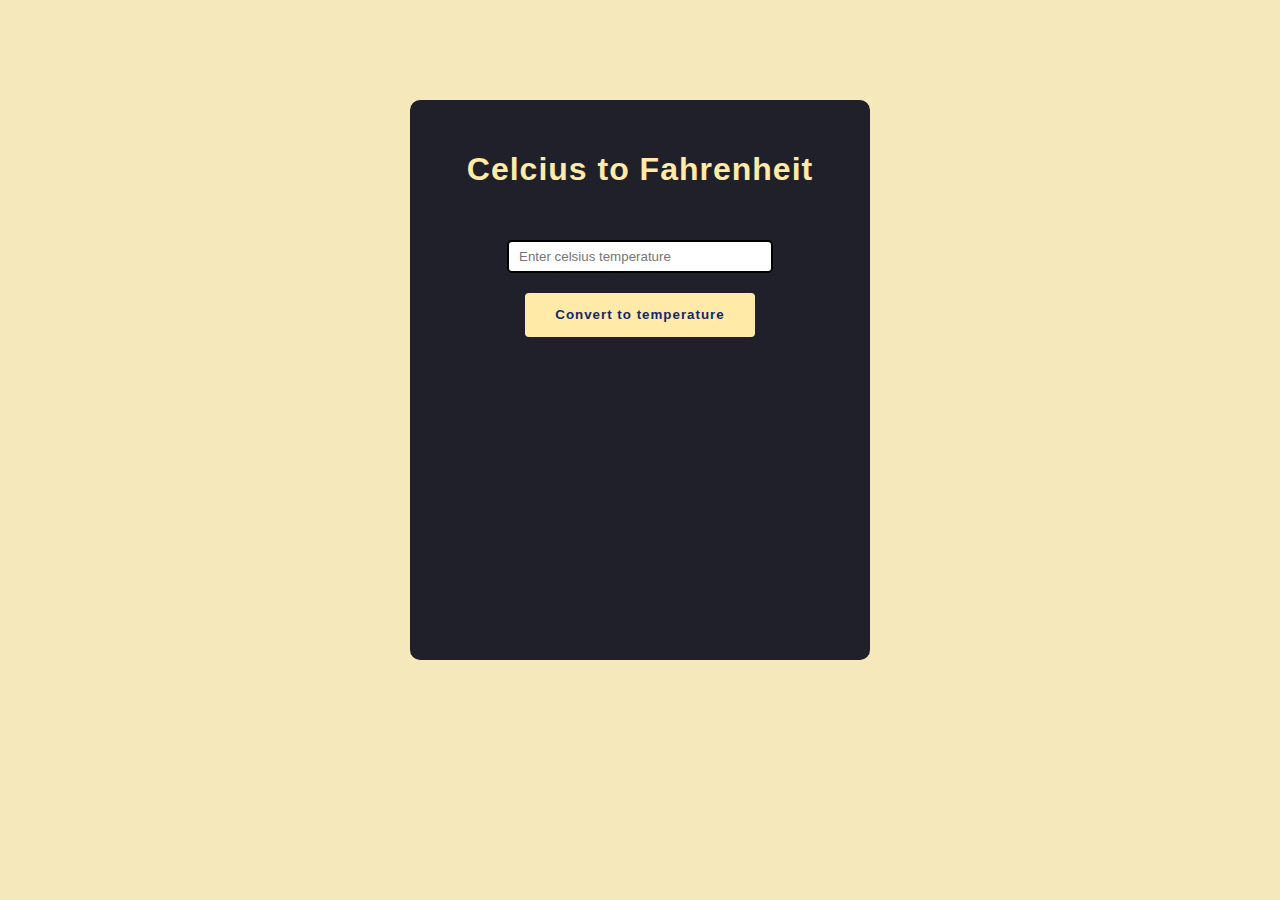
<file: Celsius to Fahrenheit converter/index.html>
<!DOCTYPE html>
<html lang="en">
<head>
    <meta charset="UTF-8">
    <meta name="viewport" content="width=device-width, initial-scale=1.0">
    <link rel="stylesheet" href="style.css">
    <title>Celcius to Fahrenheit Converter</title>
</head>
<body>
    <div id="wrapper">
        <h1>Celcius to Fahrenheit</h1>
        <div class="inputdiv">
            <input type="text" id="input" placeholder="Enter celsius temperature">

        </div>
        <div>
            <button type="submit" onclick="convert()">Convert to temperature</button>
        </div>
        <div id="result">

    </div>
    <script src="script.js">
            

    </script>
    
</body>
</html>
</file>
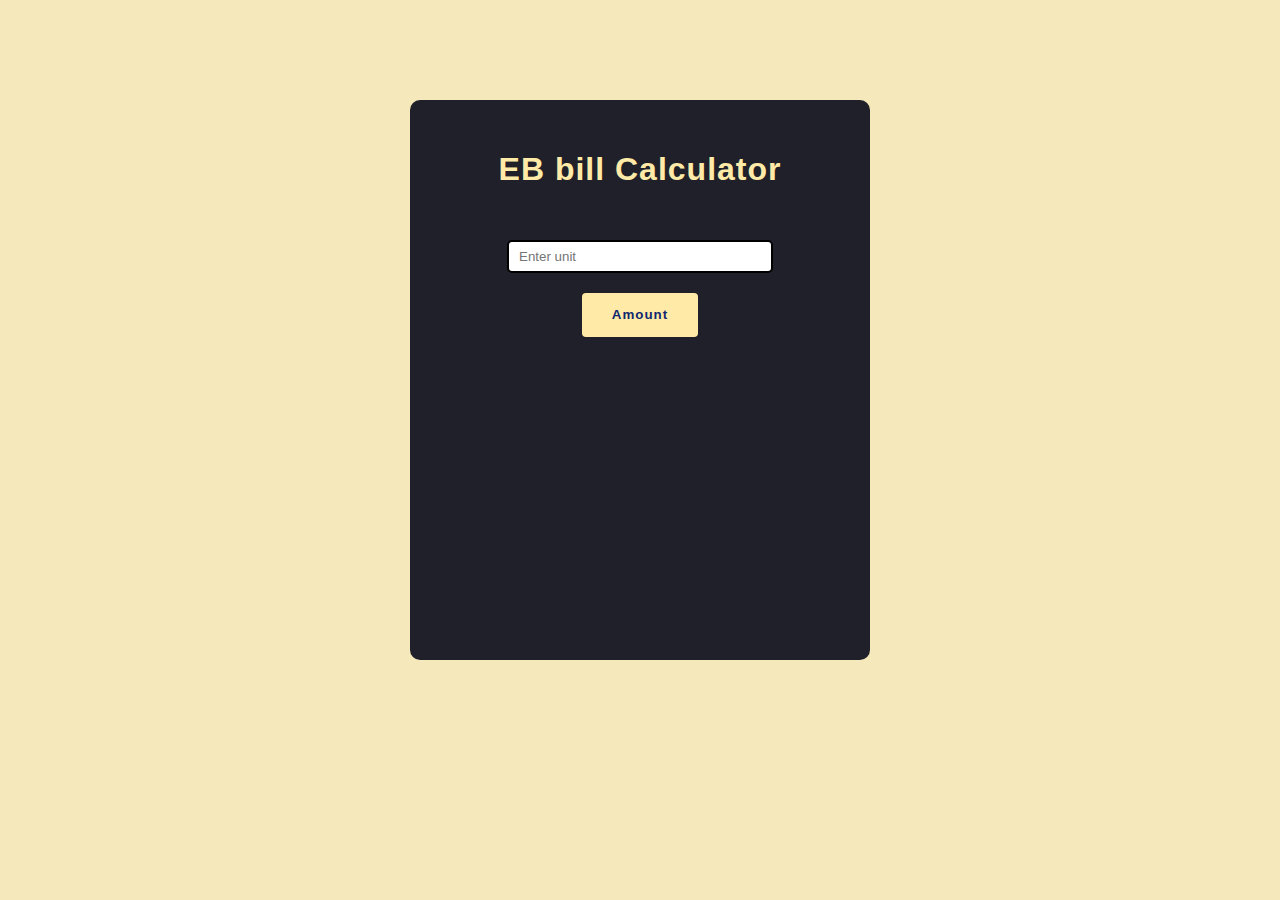
<file: EB bill amount calculator/index.html>
<!DOCTYPE html>
<html lang="en">
<head>
    <meta charset="UTF-8">
    <meta name="viewport" content="width=device-width, initial-scale=1.0">
    <link rel="stylesheet" href="style.css">
    <title>EB Bill Calculator</title>
</head>
<body>
    <div id="wrapper">
        <h1>EB bill Calculator</h1>
        <div class="inputdiv">
            <input type="text" id="input" placeholder="Enter unit">

        </div>
        <div>
            <button type="submit" onclick="convert()">Amount</button>
        </div>
        <div id="result">

    </div>
    <script src="script.js">
            

    </script>
    
</body>
</html>
</file>
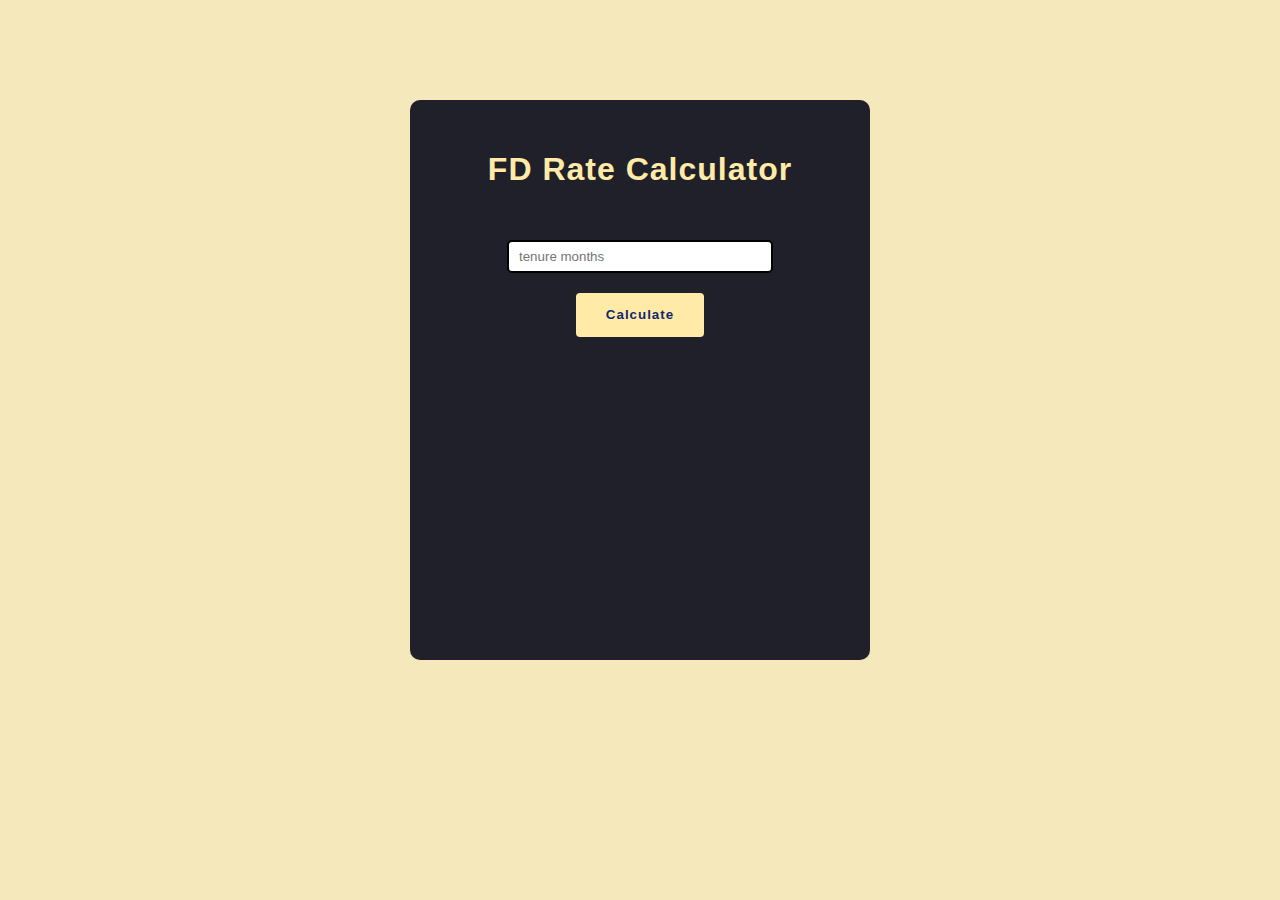
<file: FD Rate calculator/index.html>
<!DOCTYPE html>
<html lang="en">
<head>
    <meta charset="UTF-8">
    <meta name="viewport" content="width=device-width, initial-scale=1.0">
    <link rel="stylesheet" href="style.css">
    <title>FD Rate Calculator</title>
</head>
<body>
    <div id="wrapper">
        <h1>FD Rate Calculator</h1>
        <div class="inputdiv">
            <input type="text" id="input" placeholder="tenure months">

        </div>
        <div>
            <button type="submit" onclick="convert()">Calculate</button>
        </div>
        <div id="result">

    </div>
    <script src="script.js">
            

    </script>
    
</body>
</html>
</file>
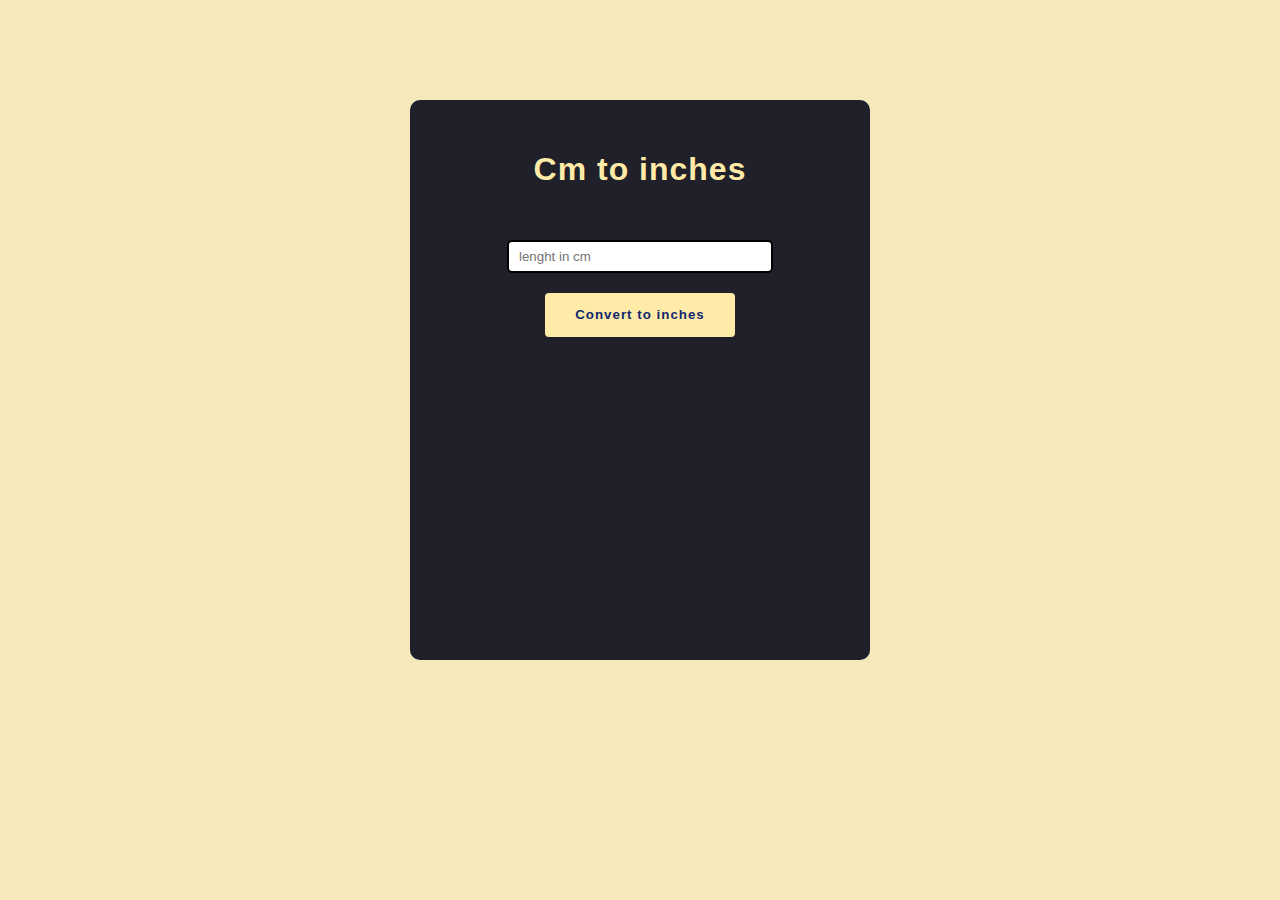
<file: lenght conver/intex.html>
<!DOCTYPE html>
<html lang="en">
<head>
    <meta charset="UTF-8">
    <meta name="viewport" content="width=device-width, initial-scale=1.0">
    <link rel="stylesheet" href="style.css">
    <title>Lenght Converter</title>
</head>
<body>
    <div id="wrapper">
        <h1>Cm to inches</h1>
        <div class="inputdiv">
            <input type="text" id="input" placeholder="lenght in cm">
        </div>
        <div>
            <button type="submit" onclick="convert()">Convert to inches</button>
        </div>
        <div id="result">

    </div>
    <script src="scrip.js">
        
    </script>
    
</body>
</html>
</file>
<file: Celsius to Fahrenheit converter/style.css>
html,
body{
   margin: 0;
   font-family: 'Poppins', sans-serif;
   background-color:#f5e8ba;
}

#wrapper div,#wrapper h1{
    display:flex;
    justify-content: center;
    
}

h1{
    color:#ffeba7;
    letter-spacing: 1px;
}
input{
    border-radius: 5px;
    border: 2px solid black ;
    margin-top:30px;
    height:2em;
    width:250px;
    padding-left:10px;
}

input:active{
    border:none;
}
#wrapper{
    height:500px;
    width:400px;
    margin:100px auto;
    background-color:#1f2029;
    border-radius:10px;
    padding:30px;
}

button{
    margin-top:20px;
    background-color:#ffeba7;
    border-radius: 4px;
    height: 44px;
    font-weight: 600;
    padding: 0 30px;
    letter-spacing: 1px;
    border: none;
    color: #102770;
}

button:hover{
    cursor:pointer;
}
#result{
    color:white;
    margin-top:20px;
    font-size:32px;
}
</file>
<file: EB bill amount calculator/style.css>
html,
body{
   margin: 0;
   font-family: 'Poppins', sans-serif;
   background-color:#f5e8ba;
}

#wrapper div,#wrapper h1{
    display:flex;
    justify-content: center;
    
}

h1{
    color:#ffeba7;
    letter-spacing: 1px;
}
input{
    border-radius: 5px;
    border: 2px solid black ;
    margin-top:30px;
    height:2em;
    width:250px;
    padding-left:10px;
}

input:active{
    border:none;
}
#wrapper{
    height:500px;
    width:400px;
    margin:100px auto;
    background-color:#1f2029;
    border-radius:10px;
    padding:30px;
}

button{
    margin-top:20px;
    background-color:#ffeba7;
    border-radius: 4px;
    height: 44px;
    font-weight: 600;
    padding: 0 30px;
    letter-spacing: 1px;
    border: none;
    color: #102770;
}

button:hover{
    cursor:pointer;
}
#result{
    color:white;
    margin-top:20px;
    font-size:32px;
}
</file>
<file: FD Rate calculator/style.css>
html,
body{
   margin: 0;
   font-family: 'Poppins', sans-serif;
   background-color:#f5e8ba;
}

#wrapper div,#wrapper h1{
    display:flex;
    justify-content: center;
    
}

h1{
    color:#ffeba7;
    letter-spacing: 1px;
}
input{
    border-radius: 5px;
    border: 2px solid black ;
    margin-top:30px;
    height:2em;
    width:250px;
    padding-left:10px;
}

input:active{
    border:none;
}
#wrapper{
    height:500px;
    width:400px;
    margin:100px auto;
    background-color:#1f2029;
    border-radius:10px;
    padding:30px;
}

button{
    margin-top:20px;
    background-color:#ffeba7;
    border-radius: 4px;
    height: 44px;
    font-weight: 600;
    padding: 0 30px;
    letter-spacing: 1px;
    border: none;
    color: #102770;
}

button:hover{
    cursor:pointer;
}
#result{
    color:white;
    margin-top:20px;
    font-size:32px;
}
</file>
<file: lenght conver/style.css>
html,
body{
   margin: 0;
   font-family: 'Poppins', sans-serif;
   background-color:#f5e8ba;
}

#wrapper div,#wrapper h1{
    display:flex;
    justify-content: center;
    
}

h1{
    color:#ffeba7;
    letter-spacing: 1px;
}
input{
    border-radius: 5px;
    border: 2px solid black ;
    margin-top:30px;
    height:2em;
    width:250px;
    padding-left:10px;
}

input:active{
    border:none;
}
#wrapper{
    height:500px;
    width:400px;
    margin:100px auto;
    background-color:#1f2029;
    border-radius:10px;
    padding:30px;
}

button{
    margin-top:20px;
    background-color:#ffeba7;
    border-radius: 4px;
    height: 44px;
    font-weight: 600;
    padding: 0 30px;
    letter-spacing: 1px;
    border: none;
    color: #102770;
}

button:hover{
    cursor:pointer;
}
#result{
    color:white;
    margin-top:20px;
    font-size:32px;
}
</file>
